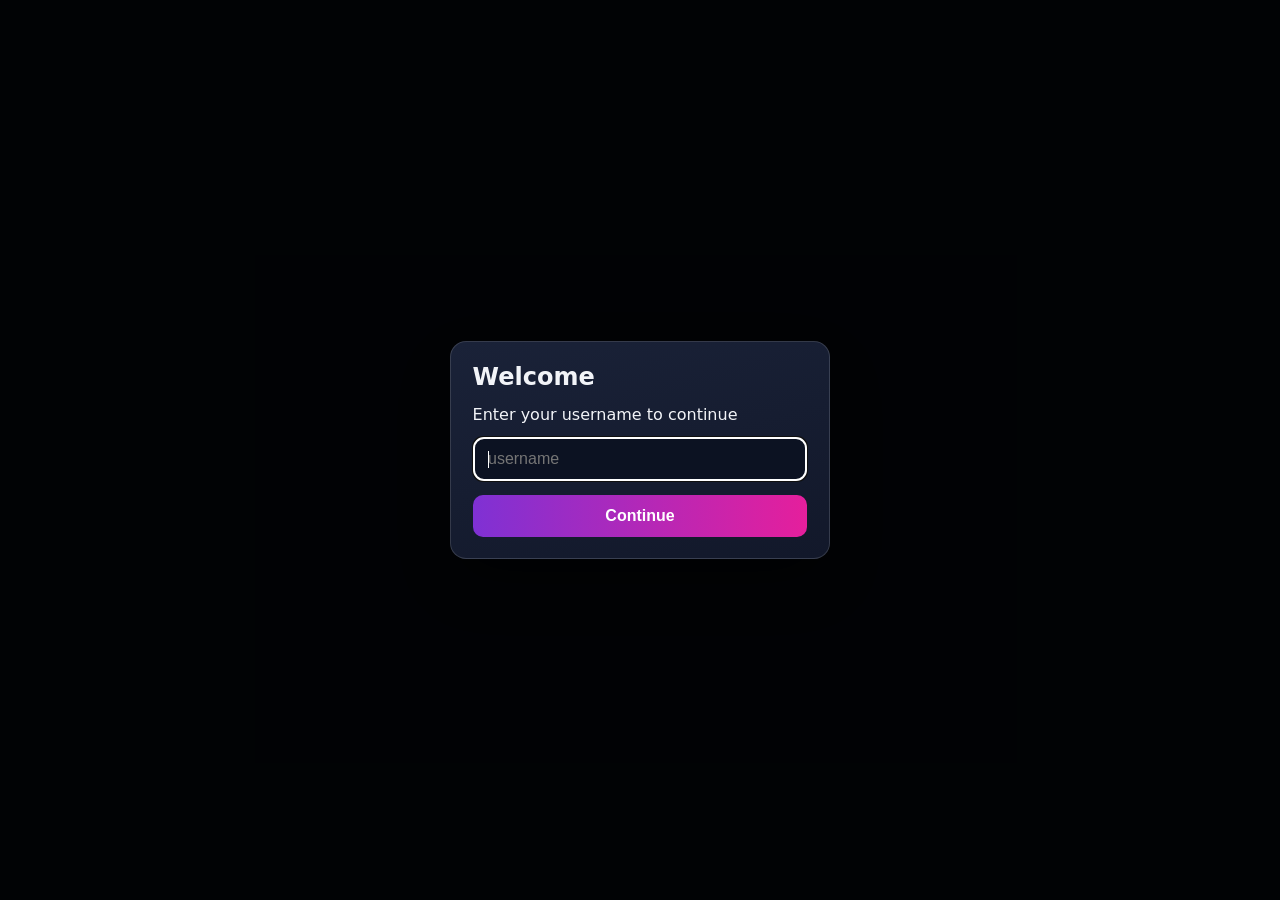
<file: index.html>
<!DOCTYPE html>
<html lang="en">
  <head>
    <meta charset="UTF-8" />
    <meta http-equiv="refresh" content="0; url=./src/index.html" />
    <title>Tetris Web Game</title>
  </head>
  <body></body>
</html>
</file>
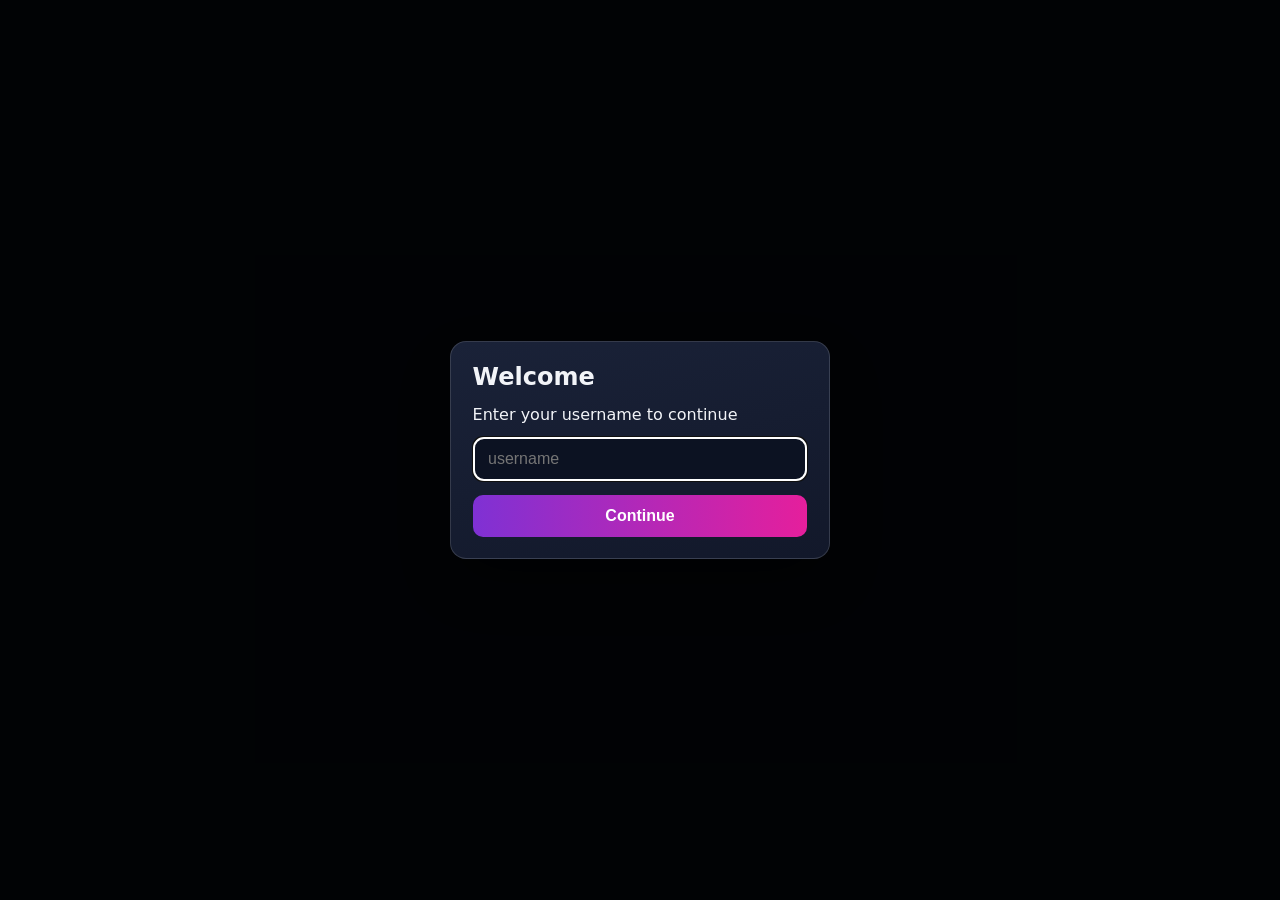
<file: src/index.html>
<!DOCTYPE html>
<html lang="en">
  <head>
    <meta charset="UTF-8" />
    <meta name="viewport" content="width=device-width, initial-scale=1.0" />
    <title>Tetris Web Game</title>
    <link rel="stylesheet" href="./styles.css" />
  </head>
  <body>
    <div id="usernameModal" class="modal">
      <form id="usernameForm" class="modal-card">
        <h2>Welcome</h2>
        <p>Enter your username to continue</p>
        <input
          id="usernameInput"
          type="text"
          minlength="2"
          maxlength="20"
          required
          placeholder="username"
          autocomplete="nickname"
        />
        <button type="submit">Continue</button>
      </form>
    </div>

    <!-- TETR.IO–style main menu -->
    <div id="menuScreen" class="menu-screen menu-tetro hidden">
      <div id="menuNatureBg" class="menu-nature-bg" aria-hidden="true"></div>
      <div class="menu-nature-overlay"></div>

      <div class="menu-tetro-inner">
        <nav class="tetro-stack" aria-label="Main menu">
          <button type="button" class="tetro-row tetro-mp" disabled data-action="none">
            <span class="tetro-icon" aria-hidden="true">MP</span>
            <span class="tetro-text">
              <span class="tetro-title">MULTIPLAYER</span>
              <span class="tetro-sub">PLAY ONLINE — COMING SOON</span>
            </span>
          </button>

          <button type="button" class="tetro-row tetro-solo" data-mode="lines40">
            <span class="tetro-icon" aria-hidden="true">40</span>
            <span class="tetro-text">
              <span class="tetro-title">40 LINES</span>
              <span class="tetro-sub">SPRINT — CLEAR 40 LINES AS FAST AS YOU CAN</span>
            </span>
          </button>

          <button type="button" class="tetro-row tetro-blitz" data-mode="blitz">
            <span class="tetro-icon" aria-hidden="true">BZ</span>
            <span class="tetro-text">
              <span class="tetro-title">BLITZ</span>
              <span class="tetro-sub">TWO MINUTES — RACE FOR THE HIGHEST SCORE</span>
            </span>
          </button>

          <button type="button" class="tetro-row tetro-endless" data-mode="endless">
            <span class="tetro-icon" aria-hidden="true">∞</span>
            <span class="tetro-text">
              <span class="tetro-title">ENDLESS</span>
              <span class="tetro-sub">CLASSIC MARATHON — LEVEL UP AND SURVIVE</span>
            </span>
          </button>

          <button type="button" class="tetro-row tetro-records" id="openRecordsBtn">
            <span class="tetro-icon" aria-hidden="true">LB</span>
            <span class="tetro-text">
              <span class="tetro-title">RECORDS</span>
              <span class="tetro-sub">LOCAL BEST TIMES AND BLITZ SCORES</span>
            </span>
          </button>

          <button type="button" class="tetro-row tetro-config" id="openAboutBtn">
            <span class="tetro-icon" aria-hidden="true">?</span>
            <span class="tetro-text">
              <span class="tetro-title">ABOUT</span>
              <span class="tetro-sub">TETRIS WEB — SINGLE PLAYER PRACTICE</span>
            </span>
          </button>
        </nav>
      </div>

      <div class="menu-brand">TETRIS WEB</div>

      <footer class="menu-tetro-status">
        <span id="menuUsername" class="menu-status-user">Player</span>
        <span class="menu-status-dots" aria-hidden="true"></span>
      </footer>
    </div>

    <div id="recordsModal" class="modal hidden">
      <div class="modal-card records-card">
        <h2>Records</h2>
        <p class="records-hint">Stored on this device only.</p>
        <ul id="leaderboardList" class="lb-list"></ul>
        <button type="button" id="recordsClose" class="records-close-btn">Close</button>
      </div>
    </div>

    <div id="aboutModal" class="modal hidden">
      <div class="modal-card">
        <h2>About</h2>
        <p>Tetris Web Game — practice modes in your browser. Not affiliated with Tetris Holding or TETR.IO.</p>
        <button type="button" id="aboutClose">Close</button>
      </div>
    </div>

    <div id="gameScreen" class="game-screen hidden">
      <div id="gameNatureBg" class="game-bg" aria-hidden="true"></div>
      <div class="game-overlay"></div>

      <div id="gameGuiRoot" class="game-gui-root">
        <header class="game-top">
          <button type="button" id="backToMenuBtn" class="btn-game-back">← Menu</button>
          <span id="gameModeLabel" class="game-mode-label">40 Lines</span>
          <span class="game-player"><span id="playerName"></span></span>
        </header>

        <div class="game-play-layout">
          <aside class="game-timer-aside" aria-label="Timer">
            <div class="game-timer-block">
              <span class="stat-label" id="timeLabel">TIME</span>
              <span id="statTime" class="stat-value-big">0:00.000</span>
            </div>
          </aside>

          <div class="game-center-column">
            <div class="game-stage">
              <div class="panel-hold panel-clip-left">
                <span class="panel-label">HOLD</span>
                <canvas id="holdCanvas" width="140" height="140" aria-label="Hold piece"></canvas>
              </div>

              <div id="boardStack" class="board-stack">
                <div class="board-wrap">
                  <canvas id="board" width="380" height="760" aria-label="Tetris board"></canvas>
                </div>
                <div class="board-progress-col" aria-hidden="true">
                  <div class="board-progress-track">
                    <div id="lineProgressFill" class="board-progress-fill"></div>
                  </div>
                  <span class="board-progress-arrow">▲</span>
                </div>
              </div>

              <div class="panel-next panel-clip-right">
                <span class="panel-label">NEXT</span>
                <div id="nextQueue" class="next-queue"></div>
              </div>
            </div>

            <div class="game-stats game-stats--no-time">
              <div class="stat-block">
                <span class="stat-label">PIECES</span>
                <span id="statPieces" class="stat-value">0</span>
                <span id="statPps" class="stat-sub">0.00/S</span>
              </div>
              <div class="stat-block">
                <span class="stat-label" id="linesLabel">LINES</span>
                <span id="statLines" class="stat-value">0</span>
                <span id="linesGoal" class="stat-sub"></span>
              </div>
              <div class="stat-block endless-only hidden">
                <span class="stat-label">SCORE</span>
                <span id="statScore" class="stat-value">0</span>
              </div>
              <div class="stat-block endless-only hidden">
                <span class="stat-label">LEVEL</span>
                <span id="statLevel" class="stat-value">1</span>
              </div>
            </div>
          </div>
        </div>
      </div>

      <div id="modeBannerOverlay" class="mode-banner-overlay hidden">
        <div class="mode-banner-strip">
          <span id="modeBannerText" class="mode-banner-text">CLEAR 40 LINES!</span>
        </div>
      </div>

      <div id="countdownOverlay" class="countdown-overlay hidden" aria-live="polite">
        <span id="countdownText" class="countdown-text">3</span>
      </div>

      <div id="resultModal" class="modal hidden">
        <div class="modal-card result-card">
          <h2 id="resultTitle">Finished</h2>
          <p id="resultBody"></p>
          <button type="button" id="resultOk">OK</button>
        </div>
      </div>
    </div>

    <script src="./script.js"></script>
  </body>
</html>
</file>
<file: src/styles.css>
:root {
  color-scheme: dark;
  --bg-main: #0a1628;
  --panel: rgba(18, 24, 38, 0.92);
  --panel-border: rgba(255, 255, 255, 0.14);
  --text: #f2f4f8;
  --accent-pink: #e51f9c;
  --accent-cyan: #5ce1ff;
}

* {
  box-sizing: border-box;
}

body {
  margin: 0;
  min-height: 100vh;
  font-family: "Segoe UI", system-ui, sans-serif;
  color: var(--text);
  overflow-x: hidden;
  background: #050a12;
}

.hidden {
  display: none !important;
}

/* ——— Username modal ——— */
.modal {
  position: fixed;
  inset: 0;
  background: rgba(0, 0, 0, 0.72);
  display: grid;
  place-items: center;
  z-index: 200;
}

.modal-card {
  width: min(380px, 92vw);
  background: linear-gradient(165deg, #1a2238, #12182a);
  border: 1px solid var(--panel-border);
  border-radius: 16px;
  padding: 1.35rem;
  display: flex;
  flex-direction: column;
  gap: 0.85rem;
  box-shadow: 0 24px 60px rgba(0, 0, 0, 0.45);
}

.modal-card h2,
.modal-card p {
  margin: 0;
}

.modal-card input,
.modal-card button {
  border: 0;
  border-radius: 10px;
  font-size: 1rem;
  padding: 0.75rem 0.9rem;
}

.modal-card input {
  background: #0c1222;
  color: #fff;
  border: 1px solid rgba(255, 255, 255, 0.12);
}

.modal-card button {
  cursor: pointer;
  color: #fff;
  background: linear-gradient(90deg, #7f31d4, var(--accent-pink));
  font-weight: 600;
}

.result-card button {
  margin-top: 0.5rem;
}

/* ——— TETR.IO–style main menu ——— */
.menu-tetro {
  position: relative;
  min-height: 100vh;
  padding: 1.5rem 1.25rem 3.25rem;
  display: flex;
  flex-direction: column;
  justify-content: center;
}

.menu-nature-bg {
  position: fixed;
  inset: 0;
  z-index: -2;
  background-color: #0a1520;
  background-size: cover;
  background-position: center;
  transition: opacity 0.6s ease;
}

.menu-nature-overlay {
  position: fixed;
  inset: 0;
  z-index: -1;
  background: linear-gradient(105deg, rgba(5, 10, 18, 0.75) 0%, rgba(8, 14, 24, 0.45) 45%, rgba(5, 8, 16, 0.65) 100%);
  pointer-events: none;
}

.menu-tetro-inner {
  width: 100%;
  max-width: 720px;
  margin-left: auto;
  margin-right: clamp(1rem, 5vw, 3.5rem);
}

.tetro-stack {
  display: flex;
  flex-direction: column;
  gap: 14px;
}

.tetro-row {
  display: flex;
  align-items: stretch;
  gap: 0;
  width: 100%;
  min-height: 96px;
  padding: 0;
  border: none;
  border-radius: 10px;
  cursor: pointer;
  text-align: left;
  color: #fff;
  position: relative;
  overflow: hidden;
  box-shadow: 0 6px 28px rgba(0, 0, 0, 0.42);
  transition: transform 0.22s cubic-bezier(0.25, 0.8, 0.25, 1), filter 0.22s ease, box-shadow 0.22s ease,
    border-color 0.22s ease;
  border: 1px solid rgba(255, 255, 255, 0.08);
}

.tetro-row:not(:disabled):hover {
  transform: translateX(-8px) scale(1.02);
  filter: saturate(1.35) brightness(1.18) contrast(1.05);
  box-shadow: 0 12px 40px rgba(0, 0, 0, 0.5), 0 0 0 1px rgba(255, 255, 255, 0.22), 0 0 32px rgba(130, 200, 255, 0.25);
}

.tetro-row:disabled {
  cursor: not-allowed;
  opacity: 0.55;
}

.tetro-mp {
  background: rgba(120, 32, 72, 0.82);
}
.tetro-solo {
  background: rgba(52, 36, 108, 0.85);
}
.tetro-blitz {
  background: rgba(140, 48, 28, 0.85);
}
.tetro-endless {
  background: rgba(28, 72, 48, 0.85);
}
.tetro-records {
  background: rgba(36, 88, 52, 0.82);
}
.tetro-config {
  background: rgba(38, 42, 52, 0.88);
}

.tetro-icon {
  flex: 0 0 96px;
  display: flex;
  align-items: center;
  justify-content: center;
  font-weight: 900;
  font-size: 1.35rem;
  letter-spacing: 0.02em;
  background: rgba(0, 0, 0, 0.22);
  text-shadow: 3px 4px 0 rgba(0, 0, 0, 0.35), 6px 8px 12px rgba(0, 0, 0, 0.25);
  font-family: "Segoe UI", system-ui, sans-serif;
  transition: filter 0.22s ease;
}

.tetro-row:not(:disabled):hover .tetro-icon {
  filter: brightness(1.15);
}

.tetro-text {
  flex: 1;
  display: flex;
  flex-direction: column;
  justify-content: center;
  padding: 0.85rem 1.15rem 0.85rem 1rem;
  gap: 0.28rem;
}

.tetro-title {
  font-size: 1.28rem;
  font-weight: 800;
  letter-spacing: 0.07em;
}

.tetro-sub {
  font-size: 0.78rem;
  font-weight: 600;
  letter-spacing: 0.045em;
  opacity: 0.88;
  line-height: 1.38;
}

.tetro-mp .tetro-sub {
  color: rgba(255, 200, 220, 0.95);
}
.tetro-solo .tetro-sub {
  color: rgba(210, 200, 255, 0.95);
}
.tetro-blitz .tetro-sub {
  color: rgba(255, 210, 180, 0.95);
}
.tetro-endless .tetro-sub {
  color: rgba(190, 255, 210, 0.95);
}
.tetro-records .tetro-sub {
  color: rgba(200, 255, 210, 0.9);
}
.tetro-config .tetro-sub {
  color: rgba(200, 205, 220, 0.9);
}

.menu-brand {
  position: fixed;
  left: 1.25rem;
  bottom: 2.5rem;
  font-size: clamp(1.5rem, 4vw, 2.25rem);
  font-weight: 900;
  letter-spacing: 0.12em;
  color: rgba(255, 255, 255, 0.22);
  text-shadow: 0 2px 16px rgba(0, 0, 0, 0.5);
  pointer-events: none;
  user-select: none;
}

.menu-tetro-status {
  position: fixed;
  left: 0;
  right: 0;
  bottom: 0;
  height: 28px;
  display: flex;
  align-items: center;
  justify-content: flex-end;
  padding: 0 1rem;
  gap: 0.75rem;
  background: rgba(0, 0, 0, 0.5);
  border-top: 1px solid rgba(255, 255, 255, 0.06);
  font-size: 0.75rem;
}

.menu-status-user {
  opacity: 0.85;
}

.menu-status-dots {
  display: flex;
  gap: 4px;
  align-items: center;
}
.menu-status-dots::before,
.menu-status-dots::after {
  content: "";
  width: 18px;
  height: 6px;
  border-radius: 1px;
  background: #c06020;
  opacity: 0.85;
}
.menu-status-dots::after {
  width: 28px;
  background: #606068;
}

.records-card .records-hint {
  margin: 0 0 0.75rem;
  font-size: 0.85rem;
  opacity: 0.75;
}

.records-close-btn {
  margin-top: 0.75rem;
  cursor: pointer;
  border: 0;
  border-radius: 10px;
  padding: 0.65rem 1rem;
  color: #fff;
  background: linear-gradient(90deg, #7f31d4, var(--accent-pink));
  font-weight: 600;
}

.lb-list {
  list-style: none;
  margin: 0;
  padding: 0;
  font-size: 0.9rem;
}

.lb-list li {
  padding: 0.45rem 0;
  border-bottom: 1px solid rgba(255, 255, 255, 0.08);
  display: flex;
  justify-content: space-between;
  gap: 0.5rem;
}

/* ——— Sprint game screen ——— */
.game-screen {
  position: relative;
  min-height: 100vh;
  display: flex;
  flex-direction: column;
  justify-content: center;
  align-items: center;
  padding: 0.75rem 1rem 1.25rem;
}

.game-gui-root {
  width: 100%;
  max-width: 1320px;
  margin: 0 auto;
  display: flex;
  flex-direction: column;
  align-items: center;
  justify-content: center;
  flex: 1;
  transition: transform 0.65s cubic-bezier(0.25, 0.82, 0.2, 1);
  will-change: transform;
}

.game-gui-root.gui-nudge-left {
  transform: translate3d(-22px, 0, 0);
}

.game-bg {
  position: fixed;
  inset: 0;
  z-index: -2;
  background-color: #0a1520;
  background-size: cover;
  background-position: center;
  transition: opacity 0.5s ease;
}

.game-overlay {
  position: fixed;
  inset: 0;
  z-index: -1;
  background: linear-gradient(180deg, rgba(5, 10, 24, 0.55) 0%, rgba(5, 10, 24, 0.75) 100%);
  pointer-events: none;
}

.game-top {
  display: flex;
  align-items: center;
  gap: 1rem;
  flex-wrap: wrap;
  padding: 0.35rem 0;
}

.btn-game-back {
  border: 1px solid rgba(255, 255, 255, 0.25);
  background: rgba(0, 0, 0, 0.35);
  color: #fff;
  padding: 0.45rem 0.9rem;
  border-radius: 8px;
  cursor: pointer;
  font-size: 0.9rem;
}

.game-mode-label {
  font-weight: 700;
  letter-spacing: 0.04em;
  text-shadow: 0 1px 8px rgba(0, 0, 0, 0.8);
}

.game-player {
  margin-left: auto;
  opacity: 0.9;
  font-size: 0.9rem;
}

.game-play-layout {
  display: flex;
  flex-direction: row;
  align-items: flex-end;
  justify-content: center;
  gap: 1rem 1.25rem;
  width: 100%;
  max-width: 1240px;
  margin: 0 auto;
  padding: 0.35rem 0;
}

.game-timer-aside {
  flex: 0 0 auto;
  align-self: flex-end;
  padding-bottom: 0.35rem;
  min-width: 7.5rem;
}

.game-timer-block {
  display: flex;
  flex-direction: column;
  gap: 0.15rem;
  text-align: left;
}

.game-timer-aside .stat-label {
  margin-bottom: 0;
}

.game-timer-aside .stat-value-big {
  font-size: clamp(1.5rem, 3.2vw, 2.35rem);
  line-height: 1.05;
}

.game-center-column {
  display: flex;
  flex-direction: column;
  align-items: center;
  gap: 0.35rem;
  flex: 1;
  min-width: 0;
}

.game-stage {
  flex: 1;
  display: flex;
  justify-content: center;
  align-items: flex-start;
  gap: 0.75rem;
  flex-wrap: nowrap;
  padding: 0.5rem 0 0;
  width: 100%;
}

.board-stack {
  display: flex;
  flex-direction: row;
  align-items: stretch;
  gap: 0;
  transform-origin: center center;
  will-change: transform;
}

.board-stack.fx-shake-lock {
  animation: fx-shake-lock 0.4s cubic-bezier(0.34, 1.2, 0.64, 1) both;
}

.board-stack.fx-shake-line {
  animation: fx-shake-line 0.55s cubic-bezier(0.34, 1.15, 0.64, 1) both;
}

@keyframes fx-shake-lock {
  0%,
  100% {
    transform: translate3d(0, 0, 0) rotate(0deg);
  }
  18% {
    transform: translate3d(-4px, 2px, 0) rotate(-0.45deg);
  }
  36% {
    transform: translate3d(4px, -1px, 0) rotate(0.4deg);
  }
  54% {
    transform: translate3d(-2px, 1px, 0) rotate(-0.2deg);
  }
  72% {
    transform: translate3d(2px, 0, 0) rotate(0.12deg);
  }
}

@keyframes fx-shake-line {
  0%,
  100% {
    transform: translate3d(0, 0, 0);
  }
  8% {
    transform: translate3d(-7px, 0, 0);
  }
  16% {
    transform: translate3d(7px, 2px, 0);
  }
  24% {
    transform: translate3d(-6px, -1px, 0);
  }
  36% {
    transform: translate3d(5px, 0, 0);
  }
  48% {
    transform: translate3d(-4px, 0, 0);
  }
  62% {
    transform: translate3d(3px, 0, 0);
  }
}

.board-progress-col {
  display: flex;
  flex-direction: column;
  align-items: center;
  width: 16px;
  flex-shrink: 0;
  margin-left: 1px;
}

.board-progress-track {
  position: relative;
  width: 7px;
  flex: 1;
  min-height: 300px;
  height: 760px;
  max-height: 760px;
  background: rgba(255, 255, 255, 0.14);
  border-radius: 2px;
  overflow: hidden;
  box-shadow: inset 0 0 0 1px rgba(255, 255, 255, 0.12);
}

.board-progress-fill {
  position: absolute;
  bottom: 0;
  left: 0;
  right: 0;
  height: 0%;
  background: linear-gradient(180deg, #ffc040, #e06018);
  transition: height 0.28s ease-out;
}

.board-progress-arrow {
  font-size: 9px;
  color: #ff9420;
  line-height: 1;
  margin-top: 3px;
  text-shadow: 0 1px 2px rgba(0, 0, 0, 0.6);
}

.panel-hold,
.panel-next {
  background: rgba(10, 16, 28, 0.42);
  border: 2px solid rgba(255, 255, 255, 0.72);
  padding: 0.5rem;
  backdrop-filter: blur(10px);
}

.panel-clip-left {
  border-radius: 4px;
  clip-path: polygon(0 0, 100% 0, 100% 100%, 12px 100%, 0 calc(100% - 12px));
}

.panel-clip-right {
  border-radius: 4px;
  clip-path: polygon(0 0, 100% 0, 100% calc(100% - 12px), calc(100% - 12px) 100%, 0 100%);
}

.panel-label {
  display: block;
  font-size: 0.82rem;
  font-weight: 800;
  letter-spacing: 0.12em;
  margin-bottom: 0.35rem;
  color: #fff;
  text-shadow: 0 1px 4px rgba(0, 0, 0, 0.6);
}

#holdCanvas {
  display: block;
  background: transparent;
}

.board-wrap {
  padding: 0;
  border: 2px solid rgba(255, 255, 255, 0.75);
  border-radius: 2px;
  background: rgba(5, 10, 22, 0.22);
  box-shadow: 0 8px 40px rgba(0, 0, 0, 0.45);
}

#board {
  display: block;
  vertical-align: top;
  background: transparent;
}

.next-queue {
  display: flex;
  flex-direction: column;
  gap: 0.35rem;
  min-width: 100px;
}

.next-preview {
  display: block;
  margin: 0 auto;
  background: transparent;
}

.game-stats {
  display: flex;
  flex-wrap: wrap;
  gap: 1.5rem 2rem;
  align-items: flex-end;
  justify-content: center;
  padding: 0.5rem 0.5rem 0;
  width: 100%;
}

.game-stats--no-time {
  max-width: 560px;
}

.stat-block {
  display: flex;
  flex-direction: column;
  gap: 0.1rem;
}

.stat-label {
  font-size: 0.7rem;
  font-weight: 700;
  letter-spacing: 0.1em;
  opacity: 0.85;
  text-shadow: 0 1px 4px rgba(0, 0, 0, 0.8);
}

.stat-value,
.stat-value-big {
  font-variant-numeric: tabular-nums;
  font-weight: 700;
  text-shadow: 0 2px 8px rgba(0, 0, 0, 0.85);
}

.stat-value {
  font-size: 1.35rem;
}

.stat-value-big {
  font-size: 2rem;
  line-height: 1.1;
}

.stat-sub {
  font-size: 0.85rem;
  opacity: 0.85;
  font-variant-numeric: tabular-nums;
}

.mode-banner-overlay {
  position: fixed;
  inset: 0;
  z-index: 155;
  display: grid;
  place-items: center;
  align-content: center;
  background: rgba(0, 0, 0, 0.28);
  pointer-events: none;
  padding: 1rem;
}

.mode-banner-strip {
  width: 100%;
  max-width: min(100%, 1200px);
  padding: 1rem 1.5rem;
  background: rgba(210, 165, 35, 0.58);
  border-top: 1px solid rgba(255, 230, 150, 0.45);
  border-bottom: 1px solid rgba(120, 90, 20, 0.55);
  text-align: center;
  box-shadow: 0 12px 48px rgba(0, 0, 0, 0.4);
}

.mode-banner-text {
  display: block;
  font-size: clamp(1.1rem, 3.8vw, 2rem);
  font-weight: 800;
  letter-spacing: 0.14em;
  color: #fff;
  text-shadow: 0 0 22px rgba(255, 245, 200, 0.95), 0 2px 6px rgba(0, 0, 0, 0.85);
}

.countdown-overlay {
  position: fixed;
  inset: 0;
  z-index: 160;
  display: grid;
  place-items: center;
  background: rgba(0, 0, 0, 0.45);
  pointer-events: none;
}

.countdown-text {
  font-size: clamp(4rem, 18vw, 9rem);
  font-weight: 900;
  color: #fff;
  text-shadow: 0 0 40px rgba(92, 225, 255, 0.6), 0 4px 0 #000;
  animation: pulse 0.85s ease infinite;
}

@keyframes pulse {
  0%,
  100% {
    transform: scale(1);
    opacity: 1;
  }
  50% {
    transform: scale(1.06);
    opacity: 0.92;
  }
}

@media (max-width: 720px) {
  .menu-tetro-inner {
    margin-left: auto;
    margin-right: auto;
    max-width: 100%;
  }

  .menu-brand {
    left: 50%;
    transform: translateX(-50%);
    bottom: 3rem;
    text-align: center;
  }

  .game-play-layout {
    flex-direction: column;
    align-items: center;
  }

  .game-timer-aside {
    align-self: center;
    width: 100%;
    max-width: 320px;
    padding-bottom: 0;
  }

  .game-timer-block {
    text-align: center;
  }

  .game-stage {
    flex-direction: column;
    align-items: center;
  }

  .panel-hold,
  .panel-next {
    width: 100%;
    max-width: 200px;
  }

  .board-progress-track {
    height: min(70vh, 760px);
    min-height: 240px;
    max-height: 760px;
  }
}
</file>
